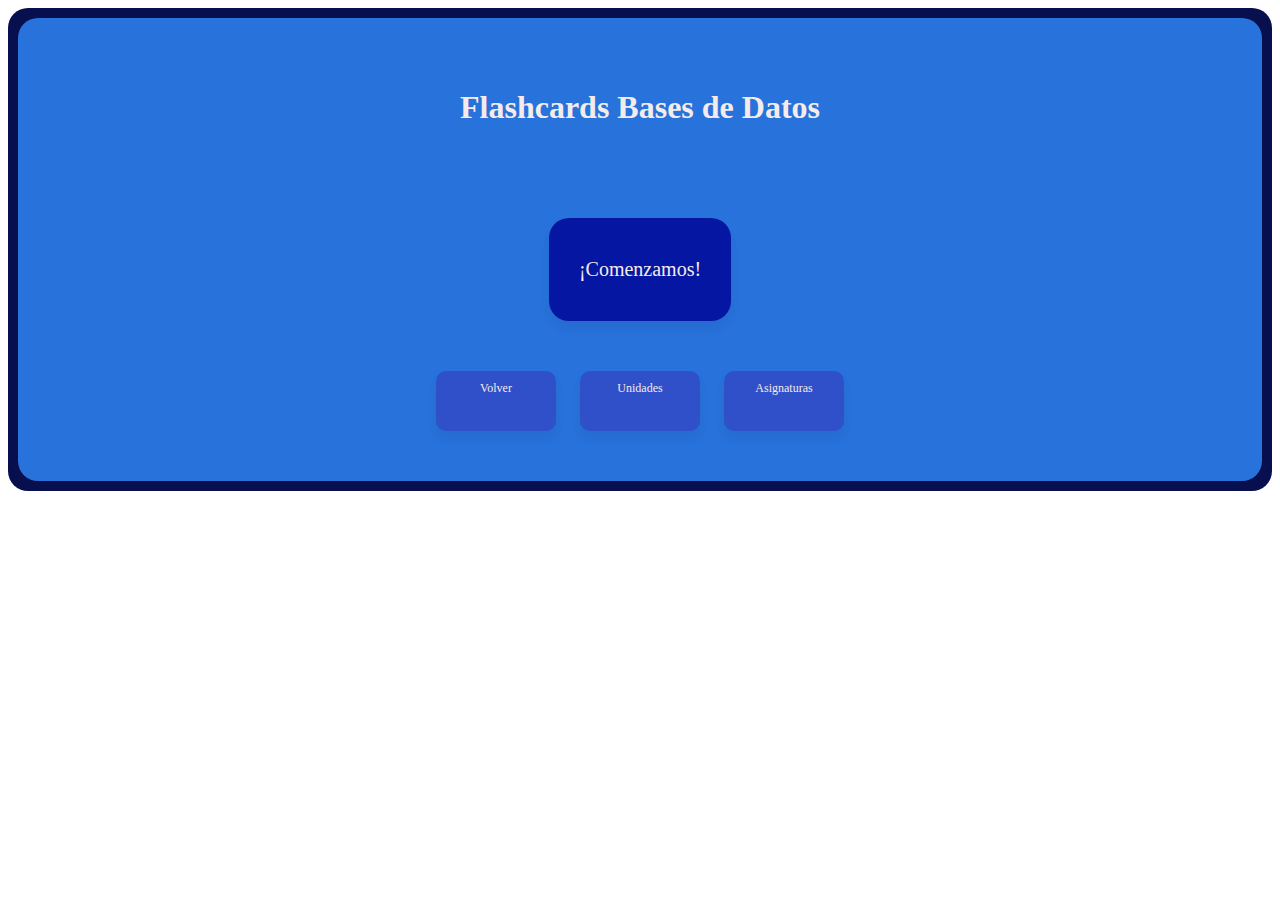
<file: pages/flashcards/fc-bbdd.html>
<!DOCTYPE html>
<html lang="en">
  <head>
    <meta charset="UTF-8" />
    <meta http-equiv="X-UA-Compatible" content="IE=edge" />
    <meta name="viewport" content="width=device-width, initial-scale=1.0" />
    <title>Flashcards</title>
    <link
      href="https://cdn.jsdelivr.net/npm/bootstrap@5.2.1/dist/css/bootstrap.min.css"
      rel="stylesheet"
      integrity="sha384-iYQeCzEYFbKjA/T2uDLTpkwGzCiq6soy8tYaI1GyVh/UjpbCx/TYkiZhlZB6+fzT"
      crossorigin="anonymous"
    />
    <link rel="stylesheet" href="/src/styles.css" />
  </head>
  <body>
    <div class="container" id="container">
      <div class="flashcards-app">
        <h1>Flashcards Bases de Datos</h1>
        <div class="subjects">
          <a href="#" id="bbdd-button-ud1">¡Comenzamos!</a>
          <div>
            <a href="javascript:location.reload()" class="control-button"
              >Volver</a
            >
            <a
              href="/pages/bbdd.html
            "
              class="control-button"
              >Unidades</a
            >
            <a href="/index.html" class="control-button">Asignaturas</a>
          </div>
        </div>
        <script src="/src/app.js"></script>
      </div>
    </div>
  </body>
</html>
</file>
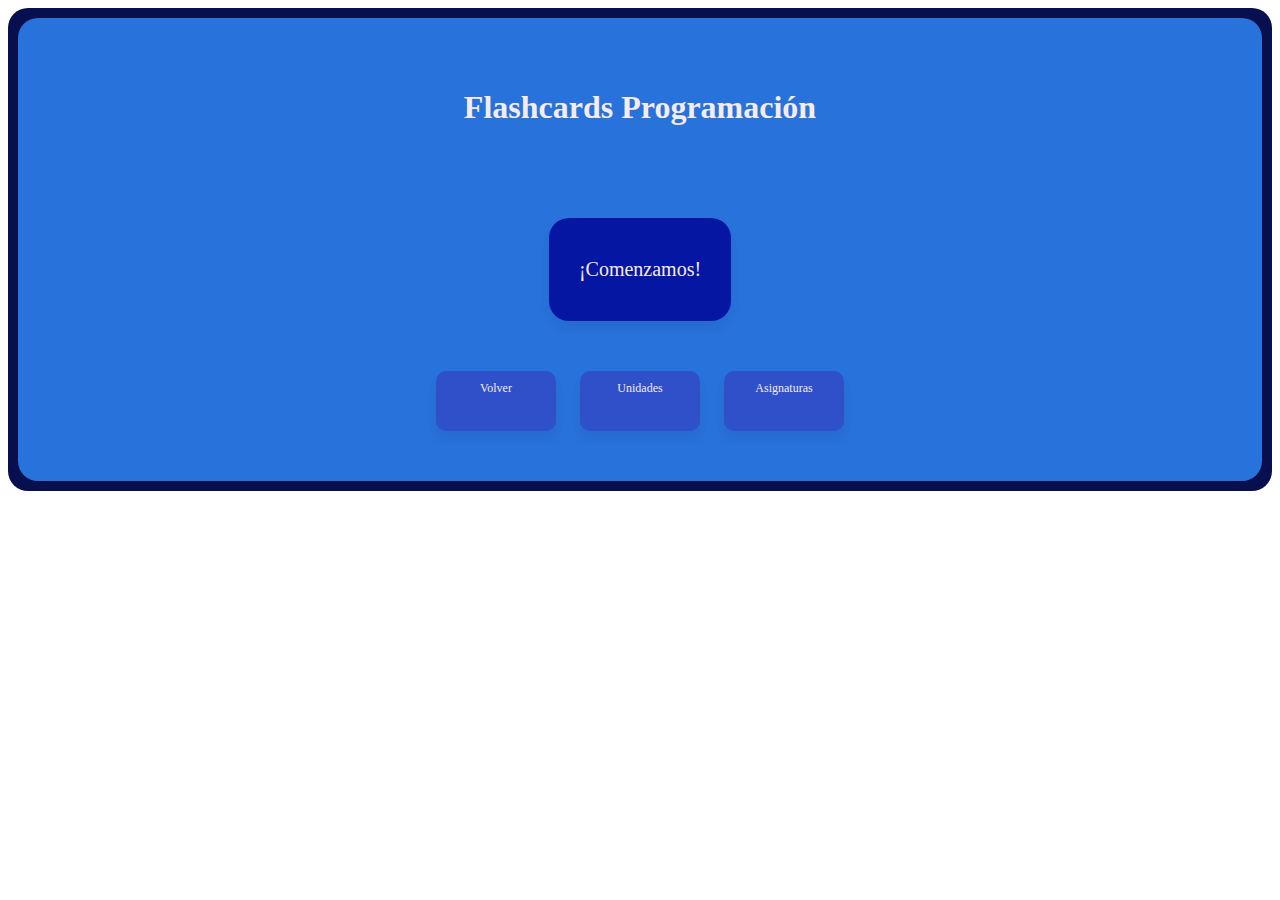
<file: pages/flashcards/fc-pgm.html>
<!DOCTYPE html>
<html lang="en">
  <head>
    <meta charset="UTF-8" />
    <meta http-equiv="X-UA-Compatible" content="IE=edge" />
    <meta name="viewport" content="width=device-width, initial-scale=1.0" />
    <title>Flashcards</title>
    <link
      href="https://cdn.jsdelivr.net/npm/bootstrap@5.2.1/dist/css/bootstrap.min.css"
      rel="stylesheet"
      integrity="sha384-iYQeCzEYFbKjA/T2uDLTpkwGzCiq6soy8tYaI1GyVh/UjpbCx/TYkiZhlZB6+fzT"
      crossorigin="anonymous"
    />
    <link rel="stylesheet" href="/src/styles.css" />
  </head>
  <body>
    <div class="container" id="container">
      <div class="flashcards-app">
        <h1>Flashcards Programación</h1>
        <div class="subjects">
          <a href="#" id="pgm-button-ud1">¡Comenzamos!</a>
          <div>
            <a href="javascript:location.reload()" class="control-button"
              >Volver</a
            >
            <a href="/pages/pgm.html" class="control-button">Unidades</a>
            <a href="/index.html" class="control-button">Asignaturas</a>
          </div>
        </div>
        <script src="/src/app.js"></script>
      </div>
    </div>
  </body>
</html>
</file>
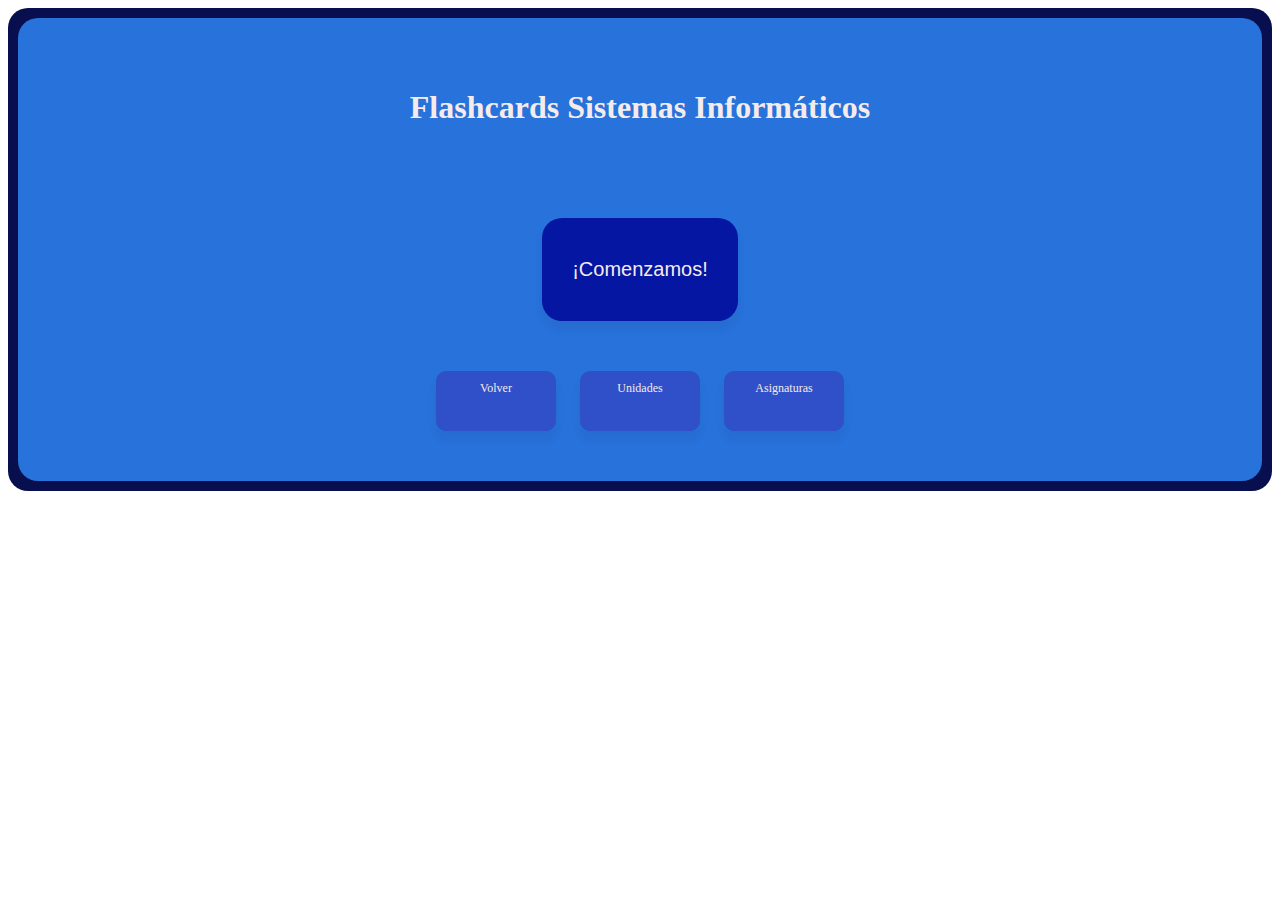
<file: pages/flashcards/fc-ssii.html>
<!DOCTYPE html>
<html lang="en">
  <head>
    <meta charset="UTF-8" />
    <meta http-equiv="X-UA-Compatible" content="IE=edge" />
    <meta name="viewport" content="width=device-width, initial-scale=1.0" />
    <title>Flashcards Sistemas</title>
    <link
      href="https://cdn.jsdelivr.net/npm/bootstrap@5.2.1/dist/css/bootstrap.min.css"
      rel="stylesheet"
      integrity="sha384-iYQeCzEYFbKjA/T2uDLTpkwGzCiq6soy8tYaI1GyVh/UjpbCx/TYkiZhlZB6+fzT"
      crossorigin="anonymous"
    />
    <link rel="stylesheet" href="/src/styles.css" />
  </head>
  <body>
    <div class="container" id="container">
      <div class="flashcards-app">
        <h1>Flashcards Sistemas Informáticos</h1>
        <div class="subjects">
          <button id="ssii-button-ud1">¡Comenzamos!</button>
          <div>
            <a href="javascript:location.reload()" class="control-button"
              >Volver</a
            >
            <a href="/pages/ssii.html" class="control-button">Unidades</a>
            <a href="/index.html" class="control-button">Asignaturas</a>
          </div>
        </div>
        <script src="/src/app.js"></script>
      </div>
    </div>
  </body>
</html>
</file>
<file: src/styles.css>
h1 {
  color: #f5ebeb;
  text-align: center;
  padding: 20px 20px;
}

a,
button {
  color: #f5ebeb;
  background-color: #0416a2;
  border-radius: 20px;
  border-style: none;
  font-size: 20px;
  margin: 10px;
  padding: 40px 30px;
  transition: all 200ms ease;
  box-shadow: rgba(37, 39, 89, 0.08) 0px 8px 8px 0;
  text-decoration: none;
  display: inline-block;
}

a:hover,
button:hover {
  background: #2f50c8;
  color: #f5ebeb;
  cursor: pointer;
}

.control-button {
  background-color: #2f50c8;
  border-radius: 10px;
  font-size: 12px;
  padding: 10px;
  position: relative;
  bottom: -30px;
  width: 100px;
  height: 40px;
}

.control-button:hover {
  background: #0416a2;
  color: #f5ebeb;
  cursor: pointer;
}

.container {
  background: #070f4e;
  border-radius: 20px;
  padding: 10px;
}

.flashcards-app {
  background: #2772db;
  border-radius: 20px;
  padding: 30px;
}

.subjects {
  padding: 40px;
  text-align: center;
}
</file>
